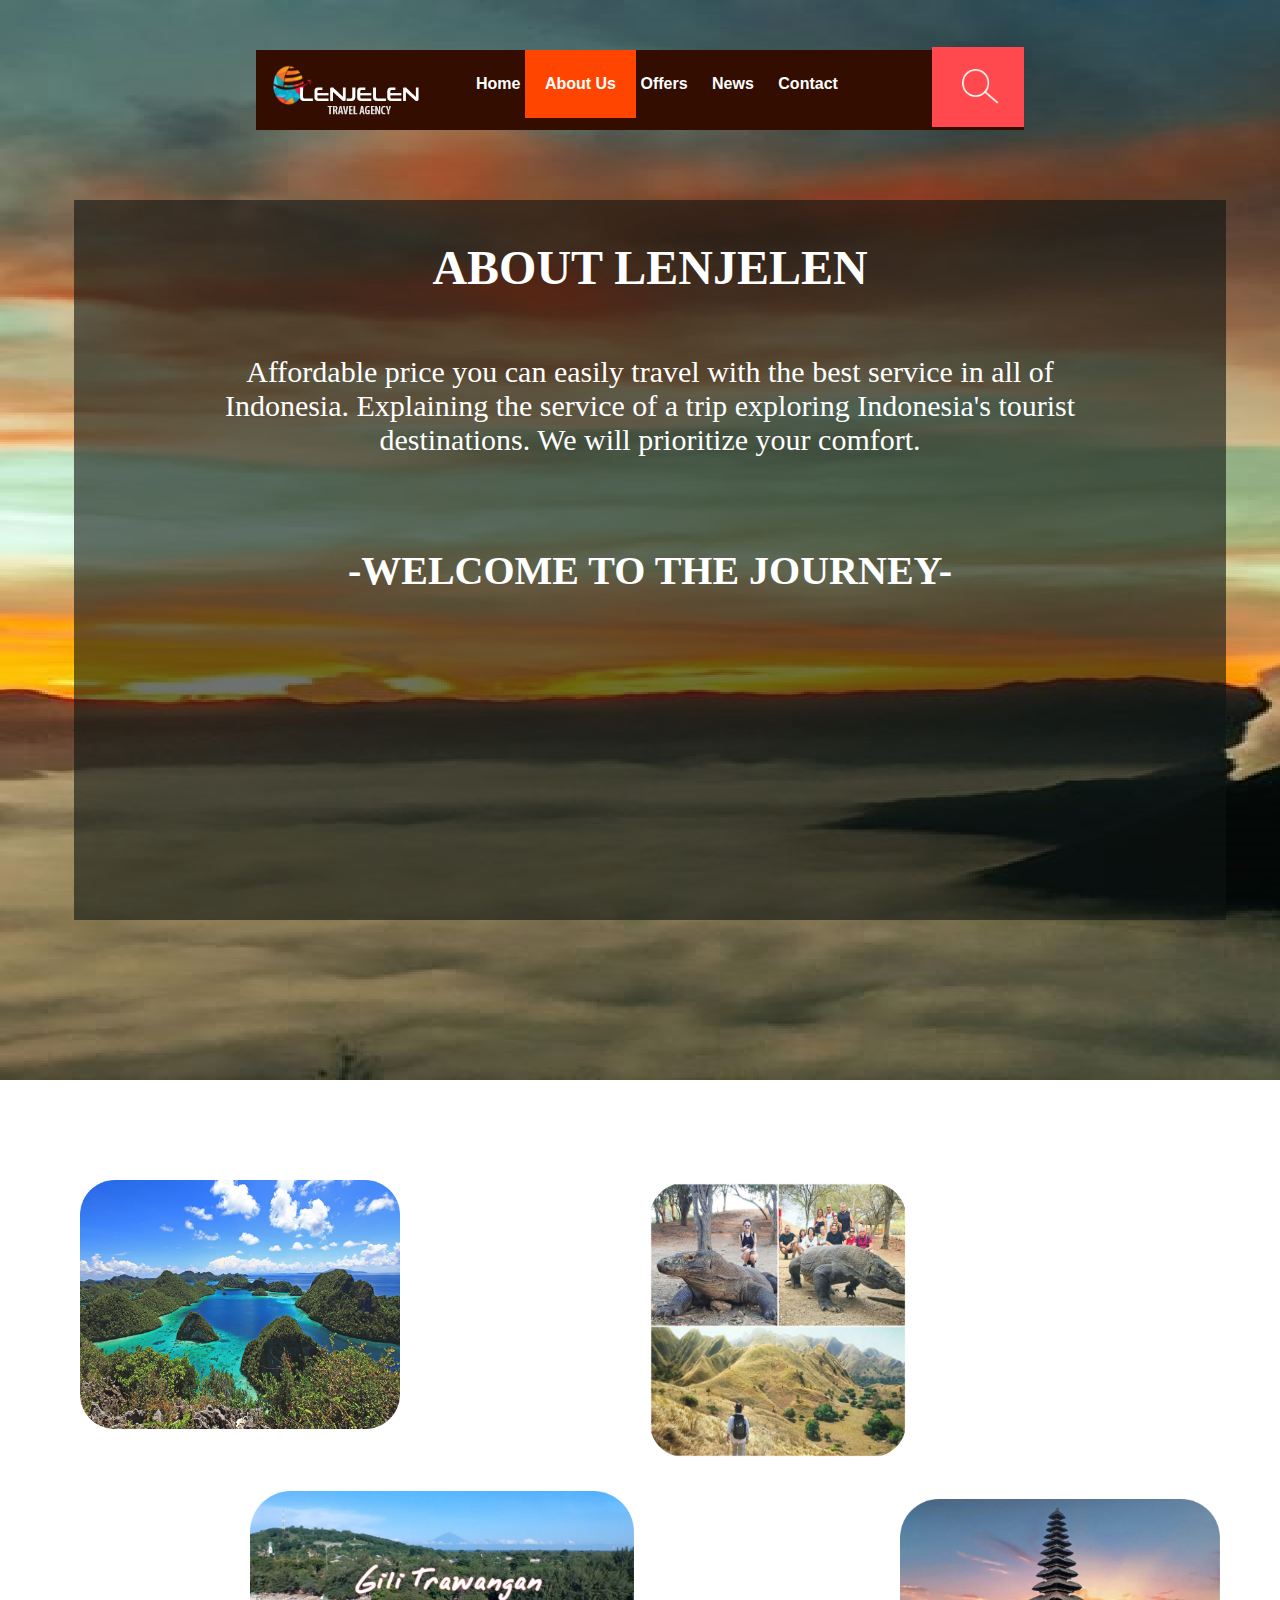
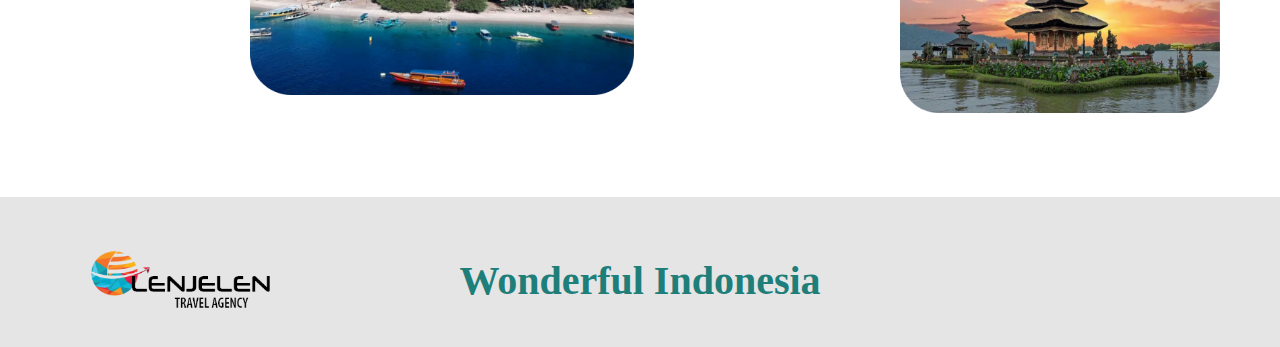
<file: about.html>
<!DOCTYPE html>
<html>
<head>
    <meta charset="utf-8">
    <meta name="viewport" content="witdh=device-width, iniial-scale=1">
    <title>Lenjelen.id/About Us</title>
    <link rel="shortcut icon" href="shorttitle.png" type="img/x-icon">
    <link rel="stylesheet" type="text/css" href="about.css">
</head>
<body>

<!-- ABOUT US -->
    <header>
    <div class="bg">
        <div class="container">
            <img src="logo.png"><a href="index.html"></a>
            <ul>
                <b>
                <li><a href="index.html" >Home</a></li>
                <li class="active" a><a href="about.html">About Us</a></li>
                <li><a href="offers.html">Offers</a></li>
                <li><a href="news.html">News</a></li>
                <li><a href="contact.html">Contact</a></li>
                </b>
            </ul>
            <div class="search">
                <img src="search.png">
            </div>
        </div>
        <div class="cont">
            <h1>ABOUT LENJELEN</h1>
            <p>
                Affordable price you can easily travel with the best service in all of Indonesia.
                Explaining the service of a trip exploring Indonesia's tourist destinations. 
                We will prioritize your comfort.
            </p>
            <h2>-WELCOME TO THE JOURNEY-</h2>
        </div>     
    </div>  
    </header>

<!-- SLIDE2-->

    <div class="pl1">
        <img src="Rectangle 6.png" width="25%">
    </div>
    <div class="pl2">
        <img src="Rectangle 7.png" width="20%">
    </div>
    <div class="pl3">
        <img src="Rectangle 8.png" width="30%">
    </div>
    <div class="pl4">
        <img src="Rectangle 9.png" width="25%">
    </div>
    <div class="cont2">
        <h1>Wonderful Indonesia</h1>
        <img src="logoblk.png" width="15%">
    </div>
</body>
</html>
</file>
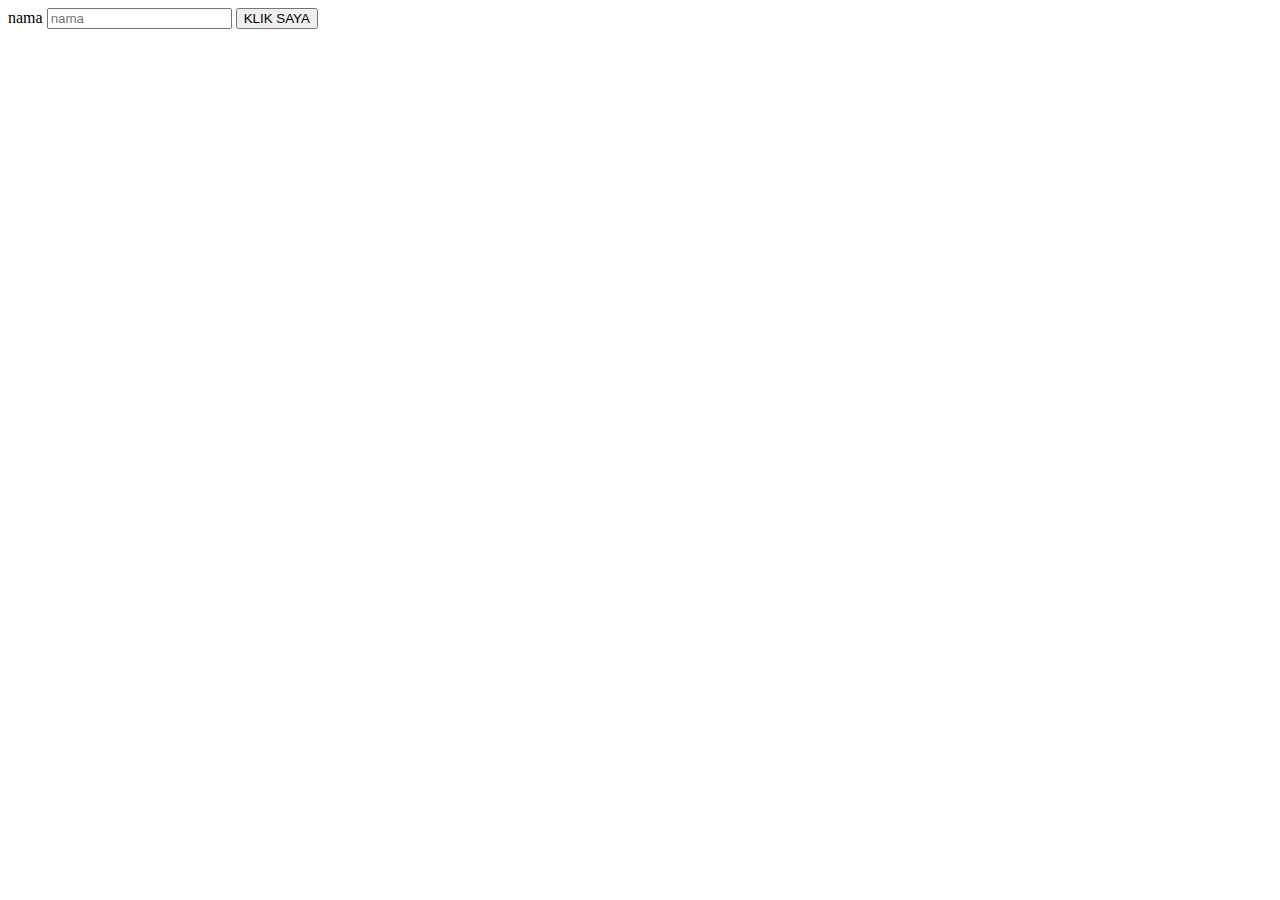
<file: bawah.html>
<!DOCTYPE html>
<html>

<head>
    <title>Dialog Promp</title>
</head>

<body>
    <label>nama</label>
    <input type="text" placeholder="nama" id="nama">
    <button onclick="nama()">KLIK SAYA</button>
    <script>
        function nama() {
            var nama = document.getElementById("nama")
            alert("selamat datang " + nama.value)
        }
    </script>
</body>

</html>
</file>
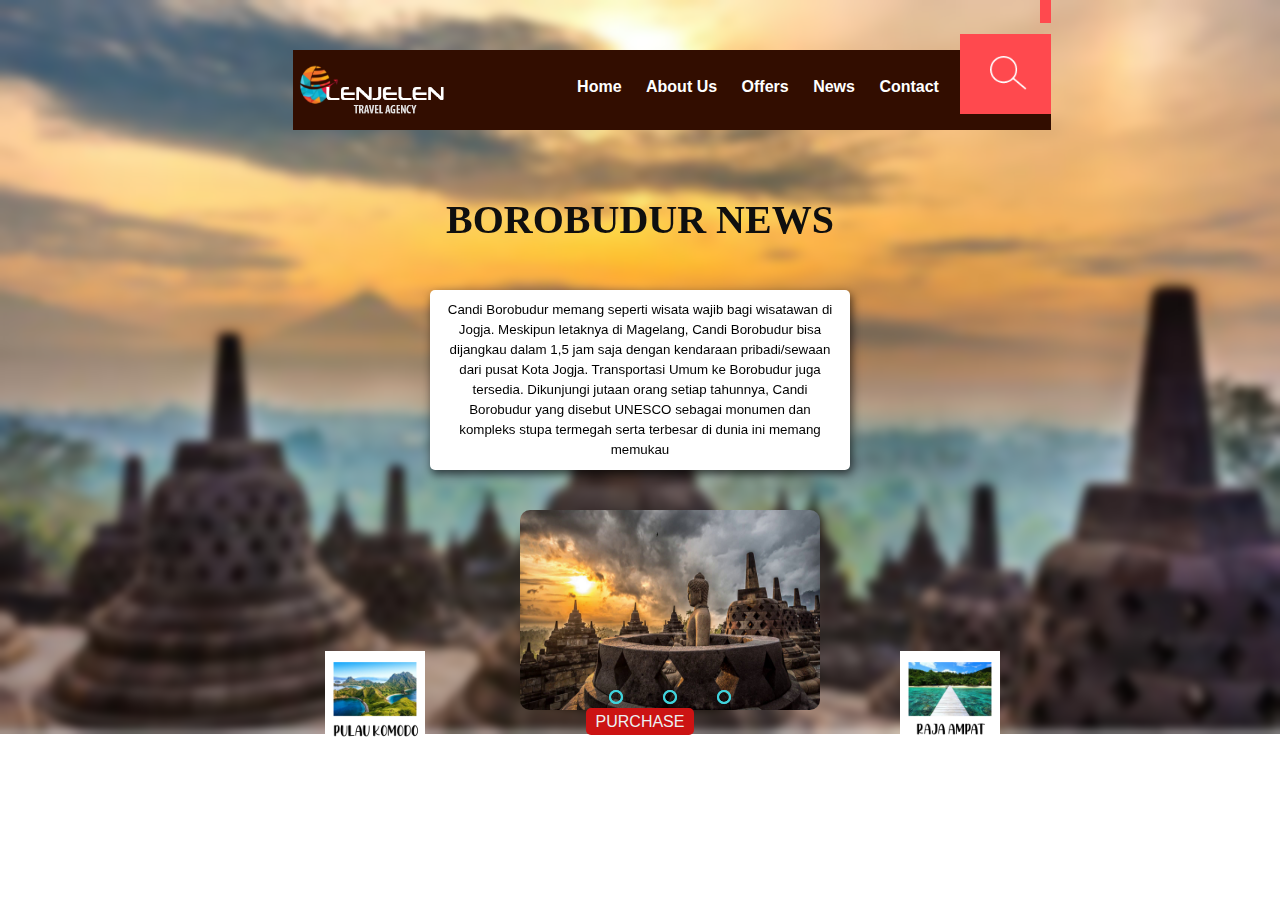
<file: borobudur.html>
<!DOCTYPE html>
<html lang="en">

<head>
    <meta charset="UTF-8">
    <meta name="viewport" content="width=device-width, initial-scale=1.0">

    <!-- CSS Stylesheets -->

    <link rel="stylesheet" href="css/style.css">

    <!-- Font Awesome -->
    <link rel="stylesheet" href="https://cdnjs.cloudflare.com/ajax/libs/font-awesome/5.14.0/css/all.min.css">

    <title>Borobudur News</title>
</head>
    <header>
        <div class="container">
            <img src="image/logo.png"><a href="index.html"></a>
            <ul>
                <b>
                <li><a href="index.html" >Home</a></li>
                <li><a href="about.html">About Us</a></li>
                <li><a href="offers.html">Offers</a></li>
                <li><a href="news.html">News</a></li>
                <li><a href="contact.html">Contact</a></li>
                </b>
            </ul>
            <div class="search">
                <img src="image/search.png"><a class="search" href="pencarian.html"></a>
            </div>
        </div>
    </header>

<body class="candi">
    <!-- Nav Bar -->

    <!-- Nav Bar -->

    <div class="bg-blurred"></div>

    <section>
        <div class="container-fluid">
            <h1>BOROBUDUR NEWS</h1>
            <div class="Isi">
                <div class="pengisian">
                    <p>Candi Borobudur memang seperti wisata wajib bagi wisatawan di Jogja. Meskipun letaknya di Magelang, Candi Borobudur bisa dijangkau dalam 1,5 jam saja dengan kendaraan pribadi/sewaan dari pusat Kota Jogja. Transportasi Umum ke Borobudur juga tersedia.
                        Dikunjungi jutaan orang setiap tahunnya, Candi Borobudur yang disebut UNESCO sebagai monumen dan kompleks stupa termegah serta terbesar di dunia ini memang memukau
                    </p>
                </div>
            </div>
        </div>
    </section>

    <!--image slider start-->
    <div class="slider">
        <div class="slides">
          <!--radio buttons start-->
          <input type="radio" name="radio-btn" id="radio1">
          <input type="radio" name="radio-btn" id="radio2">
          <input type="radio" name="radio-btn" id="radio3">
          <!--radio buttons end-->
          <!--slide images start-->
          <div class="slide first">
            <img src="image/borobudur2-indonesia.jpg" alt="borobudur2-indonesia">
          </div>
          <div class="slide">
            <img src="image/borobudur3-indonesia.jpg" alt="borobudur3-indonesia">
          </div>
          <div class="slide">
            <img src="image/borobudur4-indonesia.jpg" alt="borobudur4-indonesia">
          </div>
          <!--slide images end-->
          <!--automatic navigation start-->
          <div class="navigation-auto">
            <div class="auto-btn1"></div>
            <div class="auto-btn2"></div>
            <div class="auto-btn3"></div>
          </div>
          <!--automatic navigation end-->
        </div>
        <!--manual navigation start-->
        <div class="navigation-manual">
          <label for="radio1" class="manual-btn"></label>
          <label for="radio2" class="manual-btn"></label>
          <label for="radio3" class="manual-btn"></label>
        </div>
        <!--manual navigation end-->
      </div>
      <!--image slider end-->
      <script type="text/javascript" src="js/style.js"></script>
            <div class="button">
                <a class="button_waterpump" href="pembayaran.html">PURCHASE</a>
            </div>
            <div class="gabung">
                <div class="next">
                  <a href="RajaAmpat.html"><img src="image/rajaampat.png"></a>
                </div>
                <div class="prev">
                  <a href="PulauKomodoNews.html"><img src="image/Komodo.png"></a>
                </div>
            </div>
</body>

</html>
</file>
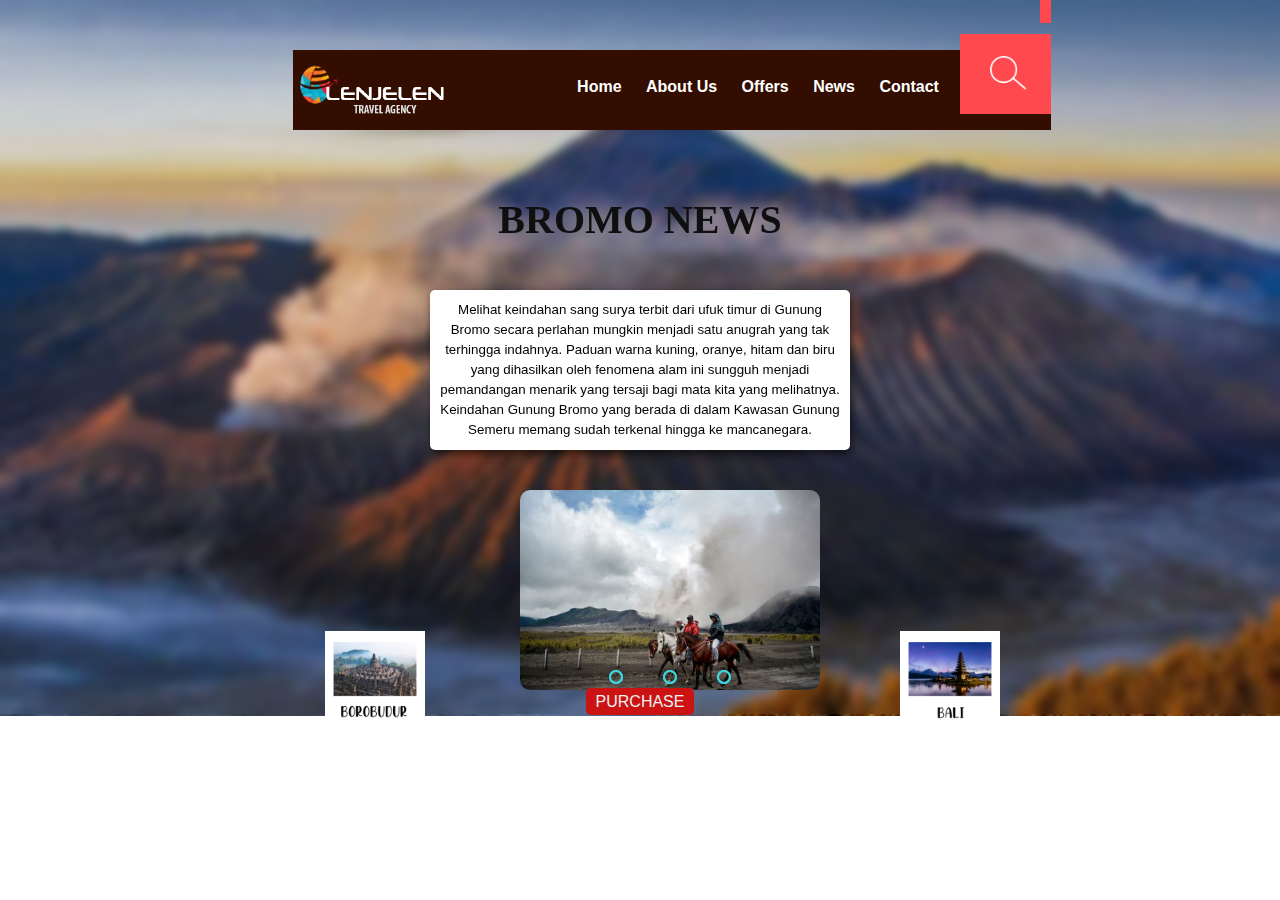
<file: bromoNews.html>
<!DOCTYPE html>
<html lang="en">

<head>
    <meta charset="UTF-8">
    <meta name="viewport" content="width=device-width, initial-scale=1.0">

    <!-- CSS Stylesheets -->

    <link rel="stylesheet" href="css/style.css">



    <!-- Font Awesome -->
    <link rel="stylesheet" href="https://cdnjs.cloudflare.com/ajax/libs/font-awesome/5.14.0/css/all.min.css">

    <title>Bromo News</title>
</head>
    <header>
        <div class="container">
            <img src="image/logo.png"><a href="index.html"></a>
            <ul>
                <b>
                <li><a href="index.html" >Home</a></li>
                <li><a href="about.html">About Us</a></li>
                <li><a href="offers.html">Offers</a></li>
                <li><a href="news.html">News</a></li>
                <li><a href="contact.html">Contact</a></li>
                </b>
            </ul>
            <div class="search">
                <img src="image/search.png"><a class="search" href="pencarian.html"></a>
            </div>
        </div>
    </header>

<body class="bromo">
    <!-- Nav Bar -->
    
    <!-- Nav Bar -->

    <div class="bg-blurred"></div>

    <section>
        <div class="container-fluid">
            <h1>BROMO NEWS</h1>
            <div class="Isi">
                <div class="pengisian">
                    <p>Melihat keindahan sang surya terbit dari ufuk timur di Gunung Bromo secara perlahan mungkin menjadi satu anugrah yang tak terhingga indahnya. Paduan warna kuning, oranye, hitam dan biru yang dihasilkan oleh fenomena alam ini sungguh menjadi pemandangan menarik yang tersaji bagi mata kita yang melihatnya.
                        Keindahan Gunung Bromo yang berada di dalam Kawasan Gunung Semeru memang sudah terkenal hingga ke mancanegara.
                    </p>
                </div>
            </div>
        </div>
    </section>

    <div class="slider">
        <div class="slides">
          <!--radio buttons start-->
          <input type="radio" name="radio-btn" id="radio1">
          <input type="radio" name="radio-btn" id="radio2">
          <input type="radio" name="radio-btn" id="radio3">
          <!--radio buttons end-->
          <!--slide images start-->
          <div class="slide first">
            <img src="image/bromo2-indonesia.jpg" alt="bromo2-indonesia">
          </div>
          <div class="slide">
            <img src="image/bromo3-indonesia.jpg" alt="bromo3-indonesia">
          </div>
          <div class="slide">
            <img src="image/bromo4-indonesia.jpg" alt="bromo4-indonesia">
          </div>
          <!--slide images end-->
          <!--automatic navigation start-->
          <div class="navigation-auto">
            <div class="auto-btn1"></div>
            <div class="auto-btn2"></div>
            <div class="auto-btn3"></div>
          </div>
          <!--automatic navigation end-->
        </div>
        <!--manual navigation start-->
        <div class="navigation-manual">
          <label for="radio1" class="manual-btn"></label>
          <label for="radio2" class="manual-btn"></label>
          <label for="radio3" class="manual-btn"></label>
        </div>
        <!--manual navigation end-->
      </div>
      <!--image slider end-->
      <script type="text/javascript" src="js/style.js"></script>

    </section>
    <div class="container-fluid">
        <div class="button">
            <a class="button_waterpump" href="pembayaran.html">PURCHASE</a>
        </div>
    </div>
    <div class="gabung">
        <div class="next">
          <a href="baliNews.html"><img src="image/Bali.png"></a>
        </div>
        <div class="prev">
          <a href="borobudur.html"><img src="image/Borobudur.png"></a>
        </div>
    </div>
</body>

</html>
</file>
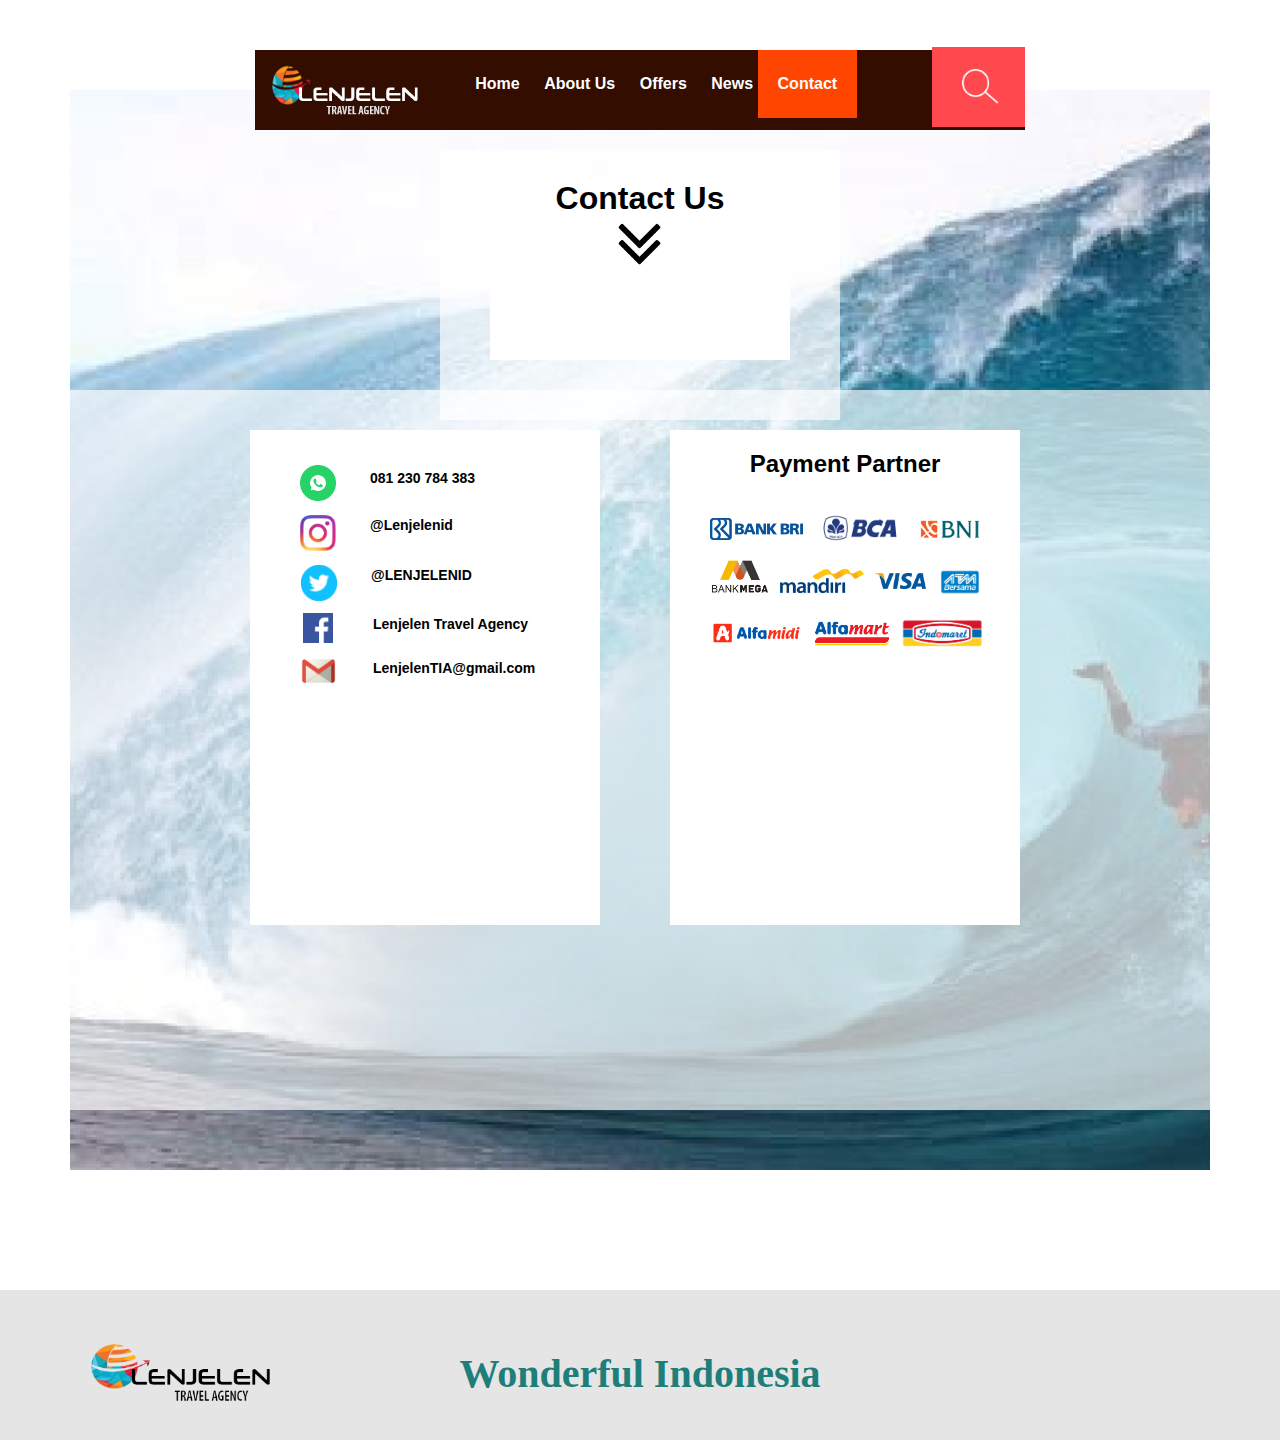
<file: contact.html>
<!DOCTYPE html>
<html>
<head>
    <meta charset="utf-8">
    <meta name="viewport" content="witdh=device-width, iniial-scale=1">
    <title>Lenjelen.id/Contact</title>
    <link rel="shortcut icon" href="shorttitle.png" type="img/x-icon">
    <link rel="stylesheet" type="text/css" href="contact.css">
</head>
<body>

<!-- Menu -->
    <header>
    <div class="bg">
        <div class="container">
            <img src="logo.png"><a href="index.html"></a>
            <ul>
                <b>
                <li><a href="index.html" >Home</a></li>
                <li><a href="about.html">About Us</a></li>
                <li><a href="offers.html">Offers</a></li>
                <li><a href="news.html">News</a></li>
                <li class="active"><a href="contact.html">Contact</a></li>
                </b>
            </ul>
            <div class="search">
                <img src="search.png">
            </div>
        </div>
        <div class="cont">
            <div class="contact">
                <h1>Contact Us</h1>
                <img src="panahbwh.png" width="25%">
            </div>

        </div>
        <div class="cont1">
            <div class="info">
                <div class="wa">
                    <h3>081 230 784 383</h3>
                    <img src="whatsapp-circle-message-messaging-messenger-round-icon--24.png" width="12%">
                </div>
                <div class="ig">
                    <h3>@Lenjelenid</h3>
                    <img src="Konfest-PNG-JPG-Image-Pic-Photo-Free-Download-Royalty-Unlimited-clip-art-sticker-logo-social-icon-media-instagram-red-yellow-purple-blue-4.png" width="12%">
                </div>
                <div class="tw">
                    <h3>@LENJELENID</h3>
                    <img src="Twitterbird.png" width="12%">
                </div>
                <div class="fb">
                    <h3>Lenjelen Travel Agency</h3>
                    <img src="124010.png" width="10%">
                </div>
                <div class="gmail">
                    <h3>LenjelenTIA@gmail.com</h3>
                    <img src="gmail-email-logo-png-16.png" width="13%">
                </div>
            </div>
            <div class="payment">
                <h2>Payment Partner</h2>
                <div class="bri">
                    <img src="bri.png" width="30%">
                </div>
                <div class="bca">
                    <img src="bca.jpg" width="40%">
                </div>
                <div class="bni">
                    <img src="bni.png" width="60%">
                </div>
                <div class="mega">
                    <img src="mega.png" width="25%">
                </div>
                <div class="mandiri">
                    <img src="mandiri.png" width="35%">
                </div>
                <div class="visa">
                    <img src="Visa_Inc._logo.svg.png" width="35%">
                </div>
                <div class="atm">
                    <img src="atm.png" width="50%">
                </div>
                <div class="midi">
                    <img src="Alfamidi.png" width="30%">
                </div>
                <div class="alfa">
                    <img src="alfamart.png" width="40%">
                </div>
                <div class="indo">
                    <img src="Indomaret.png" width="70%">
                </div>
            </div>
        </div>
    </div>
    <div class="cont2">
        <h1>Wonderful Indonesia</h1>
        <img src="logoblk.png" width="15%">
    </div>
    </header>
</body>
</html>
</file>
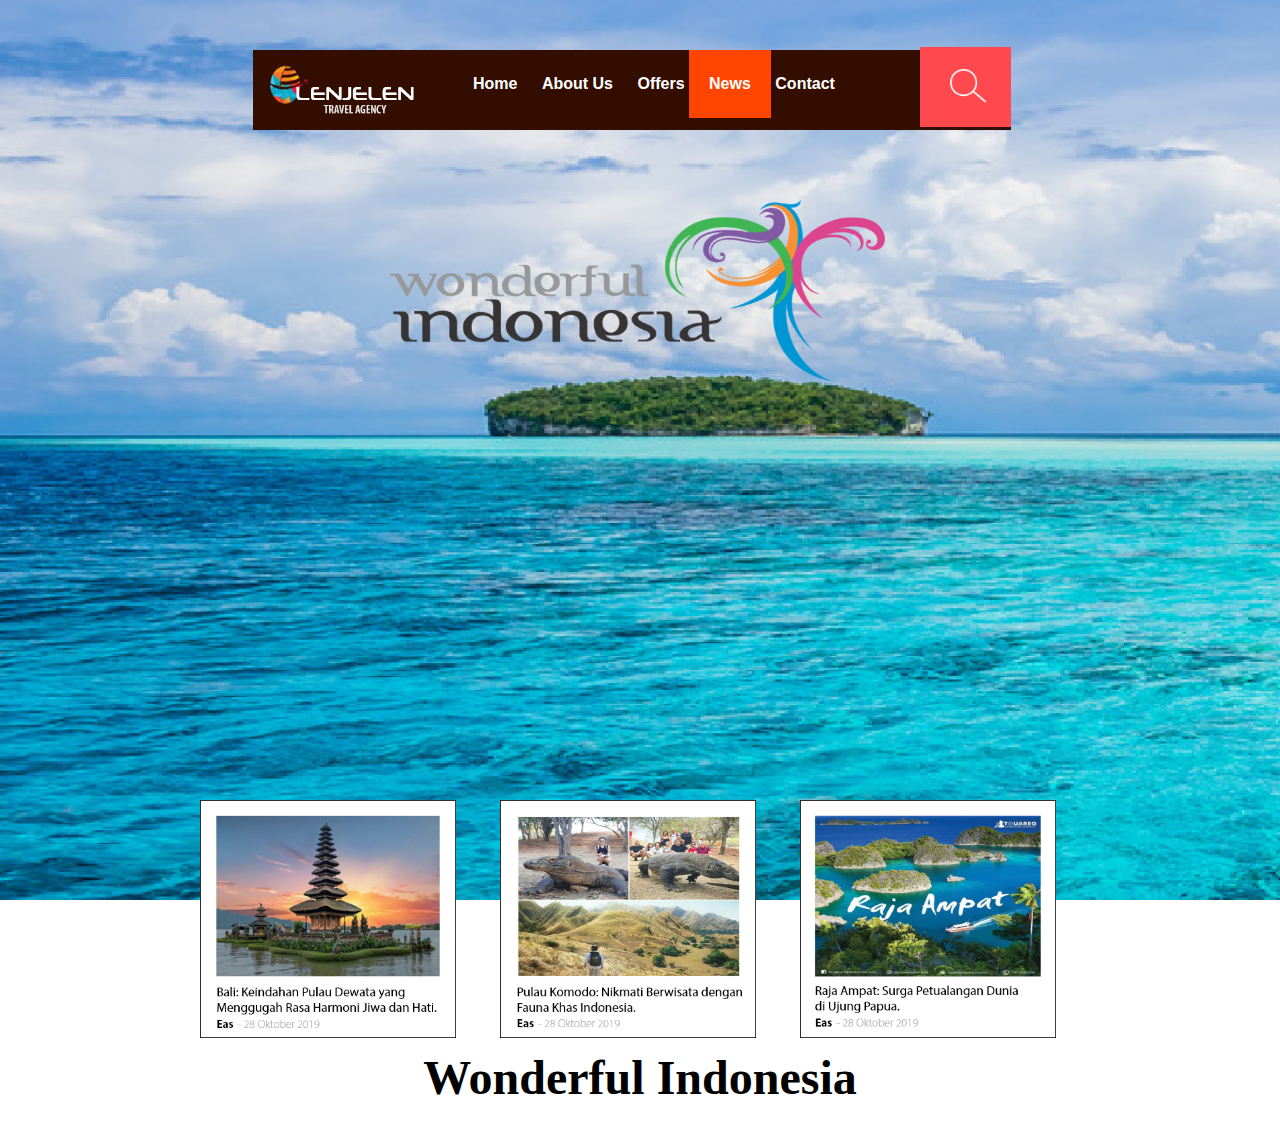
<file: news.html>
<!DOCTYPE html>
<html>
<head>
    <meta charset="utf-8">
    <meta name="viewport" content="witdh=device-width, iniial-scale=1">
    <title>Lenjelen.id/News</title>
    <link rel="shortcut icon" href="shorttitle.png" type="img/x-icon">
    <link rel="stylesheet" type="text/css" href="news.css">
</head>
<body>

<!-- NEWS -->
    <header>
        <div class="container">
            <img src="logo.png"><a href="index.html"></a>
            <ul>
                <b>
                <li><a href="index.html" >Home</a></li>
                <li><a href="about.html">About Us</a></li>
                <li><a href="offers.html">Offers</a></li>
                <li class="active"><a href="news.html">News</a></li>
                <li><a href="contact.html">Contact</a></li>
                </b>
            </ul>
            <div class="search">
                <img src="search.png">
            </div>
        </div>
    </header>

    <div class="bg">
        <div class="wonder">
            <img src="wonder.png" width="55%">
        </div>
    </div>
    <div class="bali">
        <a href="baliNews.html"><img src="BALI.png" width="20%"></a>
    </div>
    <div class="komodo">
        <a href="PulauKomodoNews.html"><img src="PKOM.png" width="20%"></a>
    </div>
    <div class="raja">
        <a href="RajaAmpat.html"><img src="RAJAAMPT.png" width="20%"></a>
    </div>
    <div class="footer">
        <h1>Wonderful Indonesia</h1>
    </div>
</body>
</html>
</file>
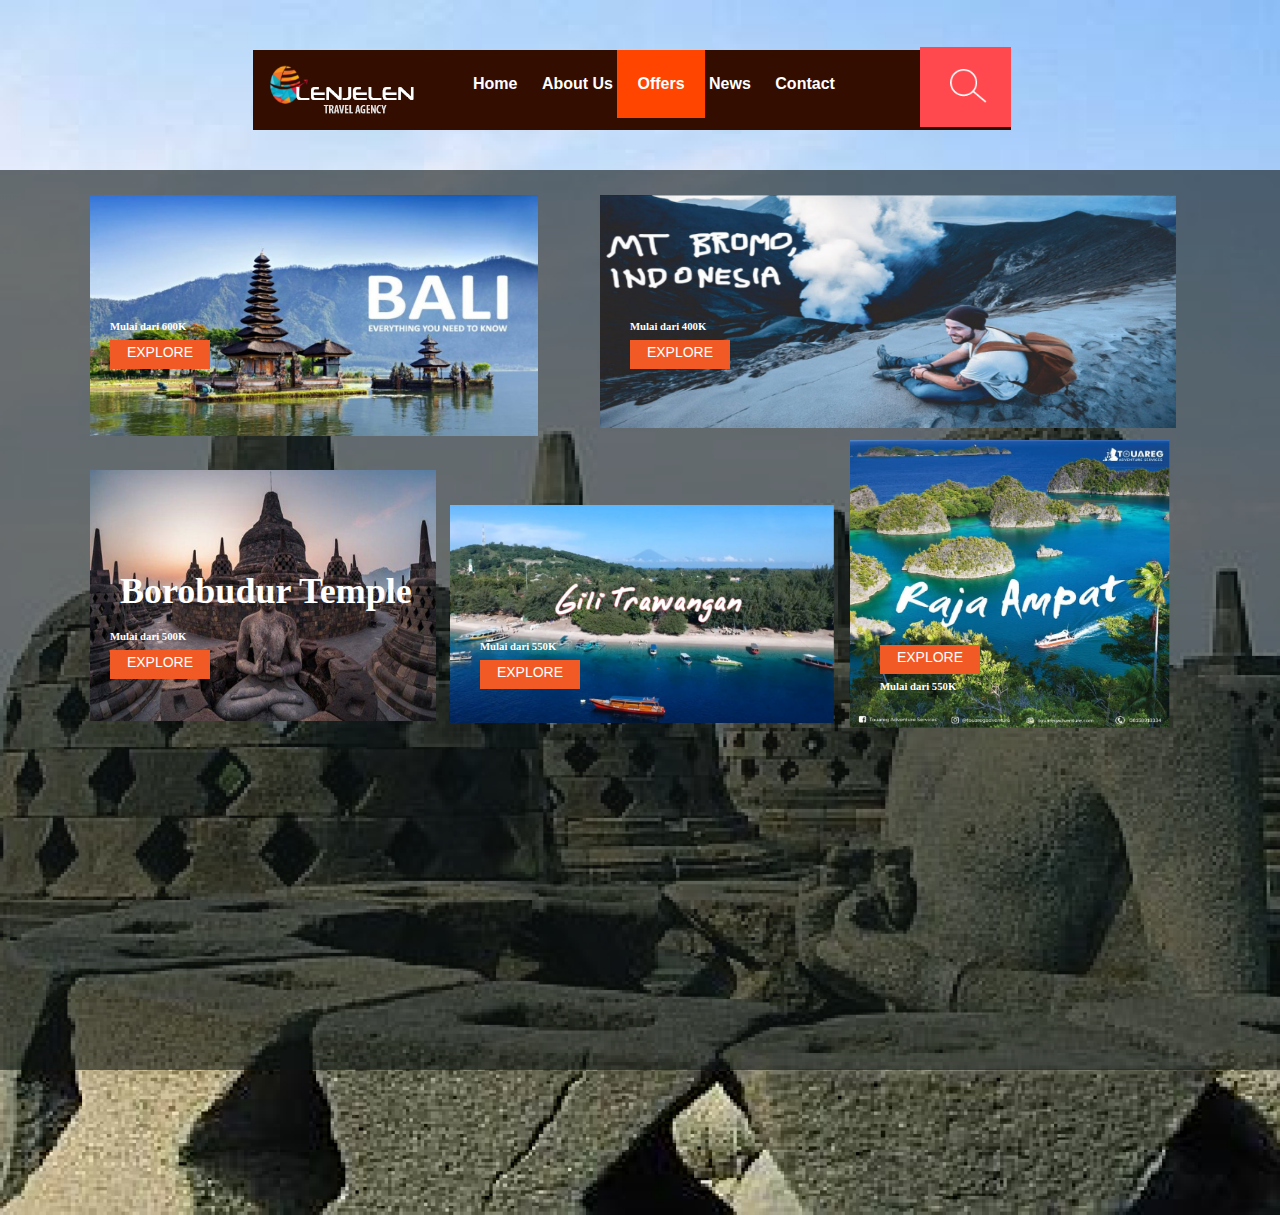
<file: offers.html>
<!DOCTYPE html>
<html>
<head>
    <meta charset="utf-8">
    <meta name="viewport" content="witdh=device-width, iniial-scale=1">
    <title>Lenjelen.id/Offers</title>
    <link rel="shortcut icon" href="shorttitle.png" type="img/x-icon">
    <link rel="stylesheet" type="text/css" href="offers.css">
</head>
<body>

<!-- OFFERS -->
    <header>
        <div class="container">
            <img src="logo.png"><a href="index.html"></a>
            <ul>
                <b>
                <li><a href="index.html" >Home</a></li>
                <li><a href="about.html">About Us</a></li>
                <li class="active"><a href="offers.html">Offers</a></li>
                <li><a href="news.html">News</a></li>
                <li><a href="contact.html">Contact</a></li>
                </b>
            </ul>
            <div class="search">
                <img src="search.png">
            </div>
        </div>
    </header>
    <div class="bg">
        <div class="cont">
            <div class="ofbal">
                <img src="ofbal.png" width="35%">
                <h6>Mulai dari 600K</h6>
                <a href="paketbali.html"><div class="exp">EXPLORE</div></a>
            </div>
            <div class="ofbrom">
                <img src="ofbrom.png" width="45%">
                <h6>Mulai dari 400K</h6>
                <a href="bromoNews.html"><div class="exp1">EXPLORE</div></a>
            </div>
            <div class="ofbor">
                <img src="ofbor.png" width="27%">
                <h3>Borobudur Temple</h3>
                <h6>Mulai dari 500K</h6>
                <a href="borobudur.html"><div class="exp2">EXPLORE</div></a>
            </div>
            <div class="ofgili">
                <img src="ofgili.png" width="30%">
                <h6>Mulai dari 550K</h6>
                <div class="exp3">EXPLORE</div>
            </div>
            <div class="ofraja">
                <img src="ofraja.png" width="25%">
                <h6>Mulai dari 550K</h6>
                <a href="RajaAmpat.html"><div class="exp4">EXPLORE</div></a>
            </div>
        </div>
    </div>
</body>
</html>
</file>
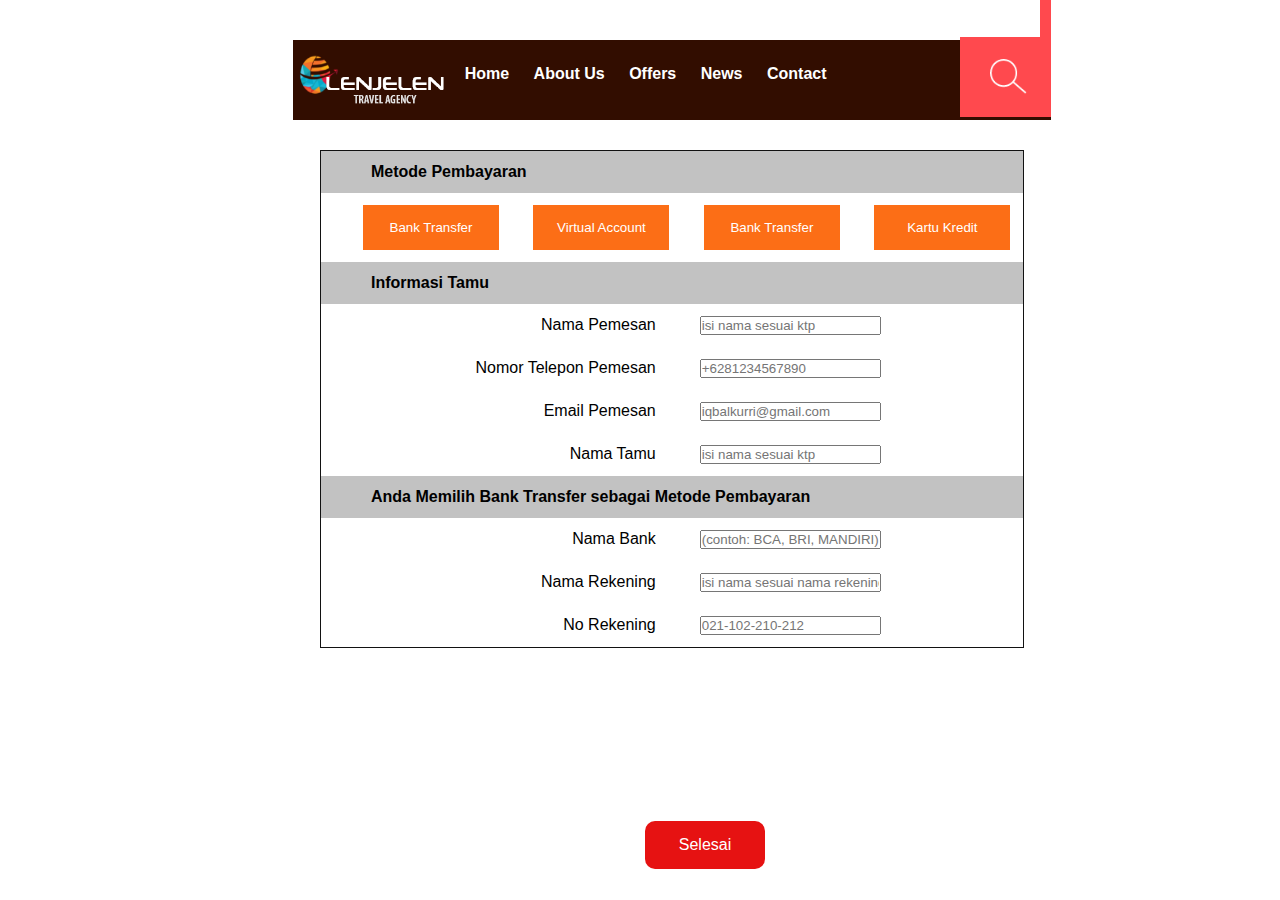
<file: pembayaran.html>
<!DOCTYPE html>
<html lang="en">
<head>
    <meta charset="UTF-8">
    <meta name="viewport" content="width=device-width, initial-scale=1.0">
    <title>pembayaran</title>
    <link rel="stylesheet" type="text/css" href="css/pembayaran.css">
</head>

<body>
  <header>
    <div class="flex-container">
      <div class="container">
          <img src="image/logo.png"><a href="index.html"></a>
          <ul>
              <b>
              <li><a href="index.html" >Home</a></li>
              <li><a href="about.html">About Us</a></li>
              <li><a href="offers.html">Offers</a></li>
              <li><a href="news.html">News</a></li>
              <li><a href="contact.html">Contact</a></li>
              </b>
          </ul>
          <div class="search">
              <img src="image/search.png"><a class="search" href="pencarian.html"></a>
          </div>
      </div>
  </header>
  <div>
    <table id="form">
        <tr>
          <th colspan="3">Metode Pembayaran</th>
        </tr>
        <tr>
          <td colspan="3" class="tabel_button">
              <button class="tabel_button button" type="button">Bank Transfer</button>
              <button class="tabel_button button" type="button">Virtual Account</button>
              <button class="tabel_button button" type="button">Bank Transfer</button>
              <button class="tabel_button button" type="button">Kartu Kredit</button>
          </td>
        </tr>
        <tr>
          <th colspan="3">Informasi Tamu</th>
        </tr>
        <tr>
          <td style="float: right; margin-right: 20px;">
            <label>Nama Pemesan</br></label>
          </td>
          <td colspan="2"><input type="text" placeholder="isi nama sesuai ktp"required></td>
        </tr>
        <tr>
          <td style="float: right; margin-right: 20px;">
            <label>Nomor Telepon Pemesan</br></label>
          </td>
          <td colspan="2"><input type="text" placeholder="+6281234567890" required></td>
        </tr>
        <tr>
          <td style="float: right; margin-right: 20px;">
            <label>Email Pemesan</br></label>
          </td>
          <td colspan="2"><input type="text" placeholder="iqbalkurri@gmail.com" required></td>
        </tr>
        <tr>
          <td style="float: right; margin-right: 20px;">
            <label>Nama Tamu</br></label>
          </td>
          <td colspan="2"><input type="text" placeholder = "isi nama sesuai ktp"required></td>
        </tr>
        <tr>
          <th colspan="3">Anda Memilih Bank Transfer sebagai Metode Pembayaran</th>
        </tr>
        <td style="float: right; margin-right: 20px;">
          <label>Nama Bank</br></label>
        </td>
        <td colspan="2"><input type="text" placeholder = "(contoh: BCA, BRI, MANDIRI)"required></td>
      </tr>
      <td style="float: right; margin-right: 20px;">
        <label>Nama Rekening</br></label>
      </td>
      <td colspan="2"><input type="text" placeholder = "isi nama sesuai nama rekening anda"required></td>
    </tr>
    <td style="float: right; margin-right: 20px;">
      <label>No Rekening</br></label>
    </td>
    <td colspan="2"><input type="text" placeholder = "021-102-210-212"required></td>
  </tr>
      </table>
  </div>   
      <div class="popup center">
        <div class="icon">
          <img class="fa-check" src="image/coba.png">
        </div>
        <div class="title">
          Success!!
        </div>
        <div class="description">
          Pembayaran Telah Berhasil!!!
        </div>
        <div class="dismiss-btn">
          <button id="dismiss-popup-btn">
            Oke
          </button>
        </div>
      </div>
      <div class="center">
        <button id="open-popup-btn">
          Selesai
        </button>
      </div>
    </div>
    <script src="js/pembayaran.js"></script>
</body>
</html>
</file>
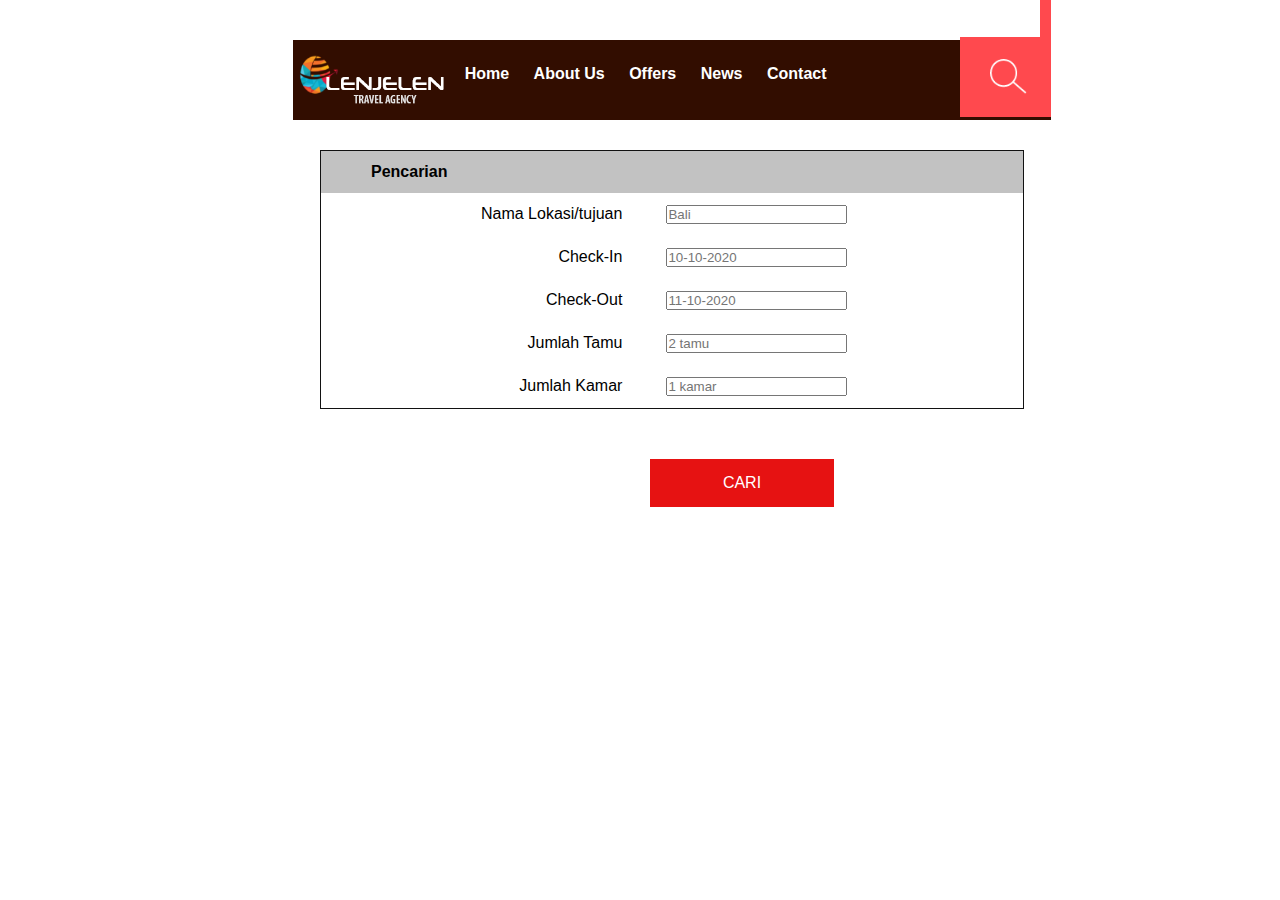
<file: pencarian.html>
<!DOCTYPE html>
<html lang="en">
<head>
    <meta charset="UTF-8">
    <meta name="viewport" content="width=device-width, initial-scale=1.0">
    <title>pencarian</title>
    <link rel="stylesheet" type="text/css" href="css/pencarian.css">
</head>

<body>
  <header>
    <div class="flex-container">
      <div class="container">
          <img src="image/logo.png"><a href="index.html"></a>
          <ul>
              <b>
              <li><a href="index.html" >Home</a></li>
              <li><a href="about.html">About Us</a></li>
              <li><a href="offers.html">Offers</a></li>
              <li><a href="news.html">News</a></li>
              <li><a href="contact.html">Contact</a></li>
              </b>
          </ul>
          <div class="search">
              <img src="image/search.png"><a class="search" href="pencarian.html"></a>
          </div>
      </div>
  </header>
  </div>
    <table id="form">
        <tr>
          <th colspan="3">Pencarian</th>
        </tr>
        <tr>
          <td style="float: right; margin-right: 20px;">
            <label>Nama Lokasi/tujuan</br></label>
          </td>
          <td colspan="2"><input type="text" placeholder="Bali" required></td>
        </tr>
        <tr>
          <td style="float: right; margin-right: 20px;">
            <label>Check-In</br></label>
          </td>
          <td colspan="2"><input type="text" placeholder= "10-10-2020"required></td>
        </tr>
        <tr>
          <td style="float: right; margin-right: 20px;">
            <label>Check-Out</br></label>
          </td>
          <td colspan="2"><input type="text" placeholder="11-10-2020"required></td>
        </tr>
        <tr>
          <td style="float: right; margin-right: 20px;">
            <label>Jumlah Tamu</br></label>
          </td>
          <td colspan="2"><input type="text" placeholder="2 tamu" required></td>
        </tr>
        <tr>
          <td style="float: right; margin-right: 20px;">
            <label>Jumlah Kamar</br></label>
          </td>
          <td colspan="2"><input type="text" placeholder="1 kamar" required></td>
        </tr>
      </table>
          <a class="button" href="paketbali.html">CARI</a>
</body>
</html>
</file>
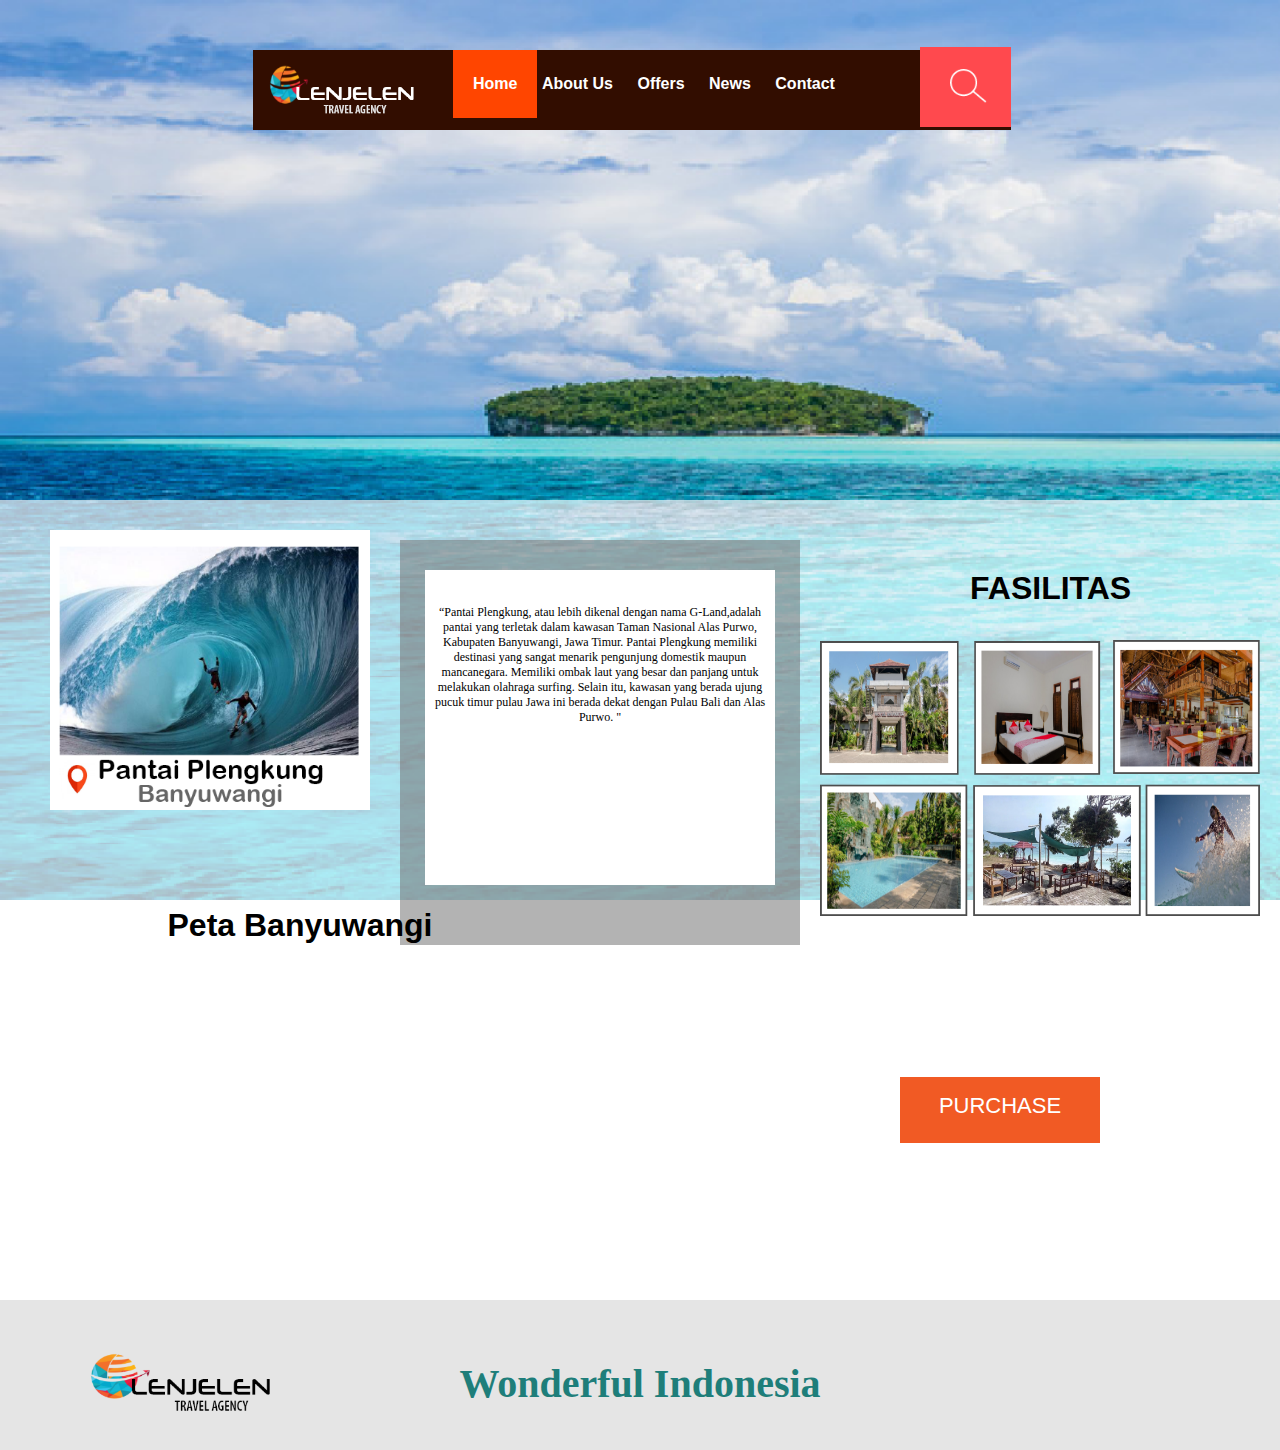
<file: plengkung.html>
<!DOCTYPE html>
<html>
<head>
    <meta charset="utf-8">
    <meta name="viewport" content="witdh=device-width, iniial-scale=1">
    <title>Lenjelen.id/Home/Pantai Plengkung</title>
    <link rel="shortcut icon" href="shorttitle.png" type="img/x-icon">
    <link rel="stylesheet" type="text/css" href="plengkung.css">
</head>
<body>

<!-- Menu -->
    <header>
        <div class="container">
            <img src="logo.png"><a href="index.html"></a>
            <ul>
                <b>
                <li class="active"><a href="index.html" >Home</a></li>
                <li><a href="about.html">About Us</a></li>
                <li><a href="offers.html">Offers</a></li>
                <li><a href="news.html">News</a></li>
                <li><a href="contact.html">Contact</a></li>
                </b>
            </ul>
            <div class="search">
                <img src="search.png">
            </div>
        </div>
    </header>
<!--BG-->
    <div class="bg"></div>
    <div class="cont">
        <img src="Group 4231.png" width="25%">
    </div>
    <div class="cont1">
        <div class="story">
            <p>
                “Pantai Plengkung, atau lebih dikenal dengan nama G-Land,adalah pantai yang terletak dalam kawasan
                Taman Nasional Alas Purwo, Kabupaten Banyuwangi, Jawa Timur. Pantai Plengkung memiliki destinasi yang sangat menarik
                pengunjung domestik maupun mancanegara. Memiliki ombak laut
                yang besar dan panjang untuk melakukan olahraga surfing.
                Selain itu, kawasan yang berada ujung pucuk timur pulau Jawa ini
                berada dekat dengan Pulau Bali dan Alas Purwo. "
            </p>
        </div>
        <div class="fasilitas">
            <img src="kamar.png" width="110%">
            <h1>FASILITAS</h1>
            <div class="purchase">PURCHASE</div>
        </div>

        <div class="maps">
            <h1>Peta Banyuwangi</h1>
            <iframe class="gomaps" src="https://www.google.com/maps/embed?pb=!1m18!1m12!1m3!1d505235.636456171!2d114.03450007504944!3d-8.386567745104424!2m3!1f0!2f0!3f0!3m2!1i1024!2i768!4f13.1!3m3!1m2!1s0x2dd154169714acef%3A0x3027a76e352bce0!2sKabupaten%20Banyuwangi%2C%20Jawa%20Timur!5e0!3m2!1sid!2sid!4v1605272021375!5m2!1sid!2sid" width="400" height="300" frameborder="0" style="border:0;" allowfullscreen="" aria-hidden="false" tabindex="0"></iframe>
        </div>
    </div>
    <div class="cont2">
        <h1>Wonderful Indonesia</h1>
        <img src="logoblk.png" width="15%">
    </div>
</body>
</html>
</file>
<file: about.css>
*{
    padding: 0;
    margin: 0;
    font-family: 'Segoe UI', Tahoma, Geneva, Verdana, sans-serif;
}

.container{
    position: absolute;
    width: 60%;
    height: 80px;
    margin-top: 50px;
    justify-content: center;
    align-items: baseline;
    background-color: #320D00;
    z-index: 1;
}

.container:after {
    content: '';
    display: block;
    clear: both;
}

.container img {
    float: left;
    padding: 10px 0;
    width: 20%;
    margin-left: 10px;
}
.search {
    width: 12%;
    height: 80px;
    background-color:#FF494E;
    margin-top: -71.5px;
    float: right;
}

.search img {
    width: 40%;
    margin-top: 12px;
    margin-left: 30px;
}
header ul {
    margin-left: 200px;
}

header ul li {
    display: inline-block;
    font-family: Myriad Pro;
    font-weight: Semibold Condensed;
    color: white;  
}
header ul li a {
    padding: 25px 20px;
    display: inline-block;
    color: white;
    text-decoration: none;
    margin-right: -20px;
}
header ul li a:hover {
    background-color: orangered;
}
header ul li.active a{
    background-color: orangered;
}
.bg {
    height: 120vh;
    background-image: url('about.png');
    background-size: cover;
    position: relative;
    display: flex;
    justify-content: center ;
}

.cont {
    height: 80vh;
    width: 90%;
    background-color: rgba(14, 20, 19, 0.6);
    position: absolute;
    margin-left: 20px;
    margin-top: 200px;
}

.cont h1{
    margin-top: 40px;
    color: white;
    text-align: center;
    font-size: 48px;
    font-family: Arial Rounded MT;
}
.cont p{
    color: #ffffff;
    text-align: center;
    font-size: 30px;
    font-family: Cambria Math;
    margin: 60px 120px;
}
.cont h2{
    margin-top: 90px;
    color: white;
    text-align: center;
    font-size: 40px;
    font-family: SourceSansRoman;
    font-weight: Regular;
}

.pl1 img{
    margin-top: 100px;
    margin-left: 80px;
}
.pl2 img{
    margin-top: -250px;
    margin-left: 650px;
}
.pl3 img{
    margin-top: 30px;
    margin-left: 250px;
}
.pl4 img{
    margin-top: -250px;
    margin-left: 900px;
}
.cont2{
    position: absolute;
    margin-top: 80px;
    height: 150px;
    width: 100%;
    background-color: rgba(63, 63, 63, 0.137);
}
.cont2 h1 {
    font-family: Kabos Gyula;
    font-size: 40px;
    color: #1E7E7A;
    margin-top: 60px;
    text-align: center;
}

.cont2 img {
    position: absolute;
    margin-top: -60px;
    margin-left: 80px;
}
</file>
<file: css/style.css>
body {
    text-align: center;
    line-height: 1.5;
   

    /* The image used */
    background-image: url("..\\image\\tirtagangga-water-palace.jpg");

    /* Add the blur effect */
    backdrop-filter: blur(5px);
    -webkit-backdrop-filter: blur(5px);

    /* Full height */
    height: 100%; 

    /* Center and scale the image nicely */
    background-position: center;
    background-repeat: no-repeat;
    background-size: cover;
}
*{
    padding: 0;
    margin: 0;
    font-family: 'Segoe UI', Tahoma, Geneva, Verdana, sans-serif;
}
/*navbar*/
.container{
    position: absolute;
    width: 59.25%;
    height: 80px;
    margin-top: 50px;
    margin-left: 293px;
    justify-content: center;
    background-color: #320D00;
}
.container:after {
    content: '';
    display: block;
    clear: both;
}

.container img {
    float: left;
    padding: 10px 0;
    width: 20%;
}    
.search {
    width: 12%;
    height: 80px;
    background-color:#FF494E;
    margin-top: -90.5px;
    float: right;
}
.search img {
    width: 40%;
    margin-top: 12px;
    margin-left: 30px;
}
header ul {
    margin-left: 100px;
}

header ul li {
    display: inline-block;
    font-family: Myriad Pro;
    font-weight: Semibold Condensed;
    color: white;  
}
header ul li a {
    padding: 25px 20px;
    display: inline-block;
    color: white;
    text-decoration: none;
    margin-right: -20px;
}
.bg {
    height: 135vh;
    background-image: url('offers.png');
    background-size: cover;
    background-position: center;
}

/*judul*/
h1 {
    top:100px;
    color: #0f0f0f;
    font-family: 'hashed browns';
	font-size: 30pt;
	font-variant: inherit;
    text-align: center;
    padding-top: 190px;
    padding-left: 18%;
    padding-right: 18%;
}
/*kotak*/
.Isi {
    top: 0px;
    margin: 40px auto;
    background-color: rgba(255, 255, 255, 1) ;
    border-radius: 5px;
    box-shadow: 2px 4px 10px rgba(0,0,0,0.65) ;
    padding: 10px 10px;
    width: 400px ;
    
}
.pengisian{
    box-sizing: border-box;
    font-size: 10pt;
    text-align: center;
}

.body-style {
    background-image: url('\\image\\tirtagangga-water-palace.jpg');
    background-size: cover;
}
/*image*/



.button_waterpump{
    text-decoration: none;
    color: #ecf0f1;
    background-color: #cc1313;
    border-radius: 5px;
    padding: 5px 10px;
  }


/*pulau komodo*/
.komodo {
    text-align: center;
    line-height: 1.5;

    /* The image used */
    background-image: url("..\\image\\pulau-komodo-indonesia.jpg");

    /* Add the blur effect */
    backdrop-filter: blur(5px);
    -webkit-backdrop-filter: blur(5px);

    /* Full height */
    height: 100%; 

    /* Center and scale the image nicely */
    background-position: center;
    background-repeat: no-repeat;
    background-size: cover;
}


/*raja ampat*/
.raja {
    text-align: center;
    line-height: 1.5;

    /* The image used */
    background-image: url("..\\image\\raja-ampat-indonesia.jpg");

    /* Add the blur effect */
    backdrop-filter: blur(5px);
    -webkit-backdrop-filter: blur(5px);

    /* Full height */
    height: 100%; 

    /* Center and scale the image nicely */
    background-position: center;
    background-repeat: no-repeat;
    background-size: cover;
}


/*borobudur*/
.candi {
    text-align: center;
    line-height: 1.5;

    /* The image used */
    background-image: url("..\\image\\borobudur-indonesia.jpg");

    /* Add the blur effect */
    backdrop-filter: blur(5px);
    -webkit-backdrop-filter: blur(5px);

    /* Full height */
    height: 100%; 

    /* Center and scale the image nicely */
    background-position: center;
    background-repeat: no-repeat;
    background-size: cover;
}

/*bromo*/
.bromo {
    text-align: center;
    line-height: 1.5;

    /* The image used */
    background-image: url("..\\image\\bromo-indonesia.jpg");

    /* Add the blur effect */
    backdrop-filter: blur(5px);
    -webkit-backdrop-filter: blur(5px);

    /* Full height */
    height: 100%; 

    /* Center and scale the image nicely */
    background-position: center;
    background-repeat: no-repeat;
    background-size: cover;
}

/*pencarian*/
.imageExample6 {
    width: 240px;
    height: 225px;
    border-radius: 10px;
}

.indicator {
    padding-top: .5%;
    padding-bottom: 3%;
}

#preview {
    padding-bottom: 3%;
}
.slider{
    width: 300px;
    height: 200px;
    margin-left: 520px;
    margin-top: 20px;
    border-radius: 10px;
    overflow: hidden;
  }
  
  .slides{
    width: 500%;
    height: 500px;
    display: flex;
  }
  
  .slides input{
    display: none;
  }
  
  .slide{
    width: 20%;
    transition: 2s;
  }
  
  .slide img{
    width: 300px;
    height: 200px;
  }
  
  /*css for manual slide navigation*/
  
  .navigation-manual{
    position: absolute;
    width: 800px;
    margin-top: -320px;
    margin-left: -250px;
    display: flex;
    justify-content: center;
  }
  
  .manual-btn{
    border: 2px solid #40D3DC;
    padding: 5px;
    border-radius: 10px;
    cursor: pointer;
    transition: 1s;
  }
  
  .manual-btn:not(:last-child){
    margin-right: 40px;
  }
  
  .manual-btn:hover{
    background: #40D3DC;
  }
  
  #radio1:checked ~ .first{
    margin-left: 0;
  }
  
  #radio2:checked ~ .first{
    margin-left: -20%;
  }
  
  #radio3:checked ~ .first{
    margin-left: -40%;
  }

  #radio4:checked ~ .first{
    margin-left: -60%;
  }
  
  
  /*css for automatic navigation*/
  
  .navigation-auto{
    position: absolute;
    display: flex;
    width: 800px;
    justify-content: center;
    margin-top: 180px;
    margin-left: -250px;
  }
  
  .navigation-auto div{
    border: 2px solid #40D3DC;
    padding: 5px;
    border-radius: 10px;
    transition: 1s;
  }
  
  .navigation-auto div:not(:last-child){
    margin-right: 40px;
  }
  
  #radio1:checked ~ .navigation-auto .auto-btn1{
    background: #40D3DC;
  }
  
  #radio2:checked ~ .navigation-auto .auto-btn2{
    background: #40D3DC;
  }
  
  #radio3:checked ~ .navigation-auto .auto-btn3{
    background: #40D3DC;
  }

  #radio4:checked ~ .navigation-auto .auto-btn4{
    background: #40D3DC;
  }
  .gabung{
    position: absolute;
    display: flex;
    justify-content: center;
    margin-left: 100px;
  }
  .next img{
    margin-top: -100px;
    margin-left: 800px;
    width: 100px;
    height: 100px;
  }
  
  .prev img{
    margin-top: -100px;
    margin-left: -1250px;
    width: 100ox;
    height: 100px;
  }
</file>
<file: contact.css>
*{
    padding: 0;
    margin: 0;
    font-family: 'Segoe UI', Tahoma, Geneva, Verdana, sans-serif;
}

.container{
    position: absolute;
    width: 67.5%;
    height: 80px;
    margin-top: -40px;
    justify-content: center;
    align-items: baseline;
    background-color: #320D00;
    z-index: 1;
}

.container:after {
    content: '';
    display: block;
    clear: both;
}

.container img {
    float: left;
    padding: 10px 0;
    width: 20%;
    margin-left: 10px;
}
.search {
    width: 12%;
    height: 80px;
    background-color:#FF494E;
    margin-top: -71.5px;
    float: right;
}

.search img {
    width: 40%;
    margin-top: 12px;
    margin-left: 30px;
}
header ul {
    margin-left: 200px;
}

header ul li {
    display: inline-block;
    font-family: Myriad Pro;
    font-weight: Semibold Condensed;
    color: white;  
}
header ul li a {
    padding: 25px 20px;
    display: inline-block;
    color: white;
    text-decoration: none;
    margin-right: -20px;
}
header ul li a:hover {
    background-color: orangered;
}
header ul li.active a{
    background-color: orangered;
}
.bg {
    height: 120vh;
    background-image: url('contact.png');
    background-size: cover;
    margin-top: 90px;
    margin-left: 70px;
    margin-right: 70px;
    margin-bottom: 70px;
    position: relative;
    display: flex;
    justify-content: center ;
}
.cont{
    background-color: rgba(255, 255, 255, 0.671);
    height: 30vh;
    width: 400px;
    z-index: 1;
    margin-top: 60px;
}
.contact{
    position: absolute;
    z-index: 1;
    background-color: rgb(255, 255, 255);
    margin-top: 30px;
    margin-left: 50px;
    color: black;
    text-align: center;
    height: 20vh;
    width: 300px;
}
.contact img{
    margin-top: -10px;
}
.cont1{
    position: absolute;
    z-index: 1;
    background-color: rgba(255, 255, 255, 0.671) ;
    margin-top: 300px;
    height: 80vh;
    width: 100%;
}
.info{
    position: absolute;
    z-index: 1;
    background-color: white;
    margin-top: 40px;
    margin-left: 180px;
    height: 55vh;
    width: 350px;
}
.wa{
    margin-left: 50px;
    margin-top: 35px;
}
.wa h3{
    position: absolute;
    margin-left: 70px;
    margin-top: 5px;
    font-size: 14px;
}
.ig{
    position: absolute;
    margin-left: 50px;
    margin-top: 10px;
}
.ig h3{
    position: absolute;
    margin-left: 70px;
    margin-top: 2px;
    font-size: 14px;
}
.tw{
    position: absolute;
    margin-left: 51px;
    margin-top: 60px;
}
.tw h3{
    position: absolute;
    margin-left: 70px;
    margin-top: 2px;
    font-size: 14px;
}
.fb{
    position: absolute;
    margin-left: 53px;
    margin-top: 108px;
}
.fb h3{
    position: absolute;
    margin-left: 70px;
    margin-top: 3px;
    font-size: 14px;
}
.gmail{
    position: absolute;
    margin-left: 49px;
    margin-top: 152px;
}
.gmail h3{
    position: absolute;
    margin-left: 74px;
    margin-top: 3px;
    font-size: 14px;
}
.payment{
    position: absolute;
    z-index: 1;
    background-color: white;
    margin-top: 40px;
    margin-left: 600px;
    height: 55vh;
    width: 350px;
}
.payment h2 {
    text-align: center;
    margin-top: 20px;
}
.bri {
    position: absolute;
    margin-top: 40px;
    margin-left: 40px;
}
.bca {
    position: absolute;
    margin-top: 20px;
    margin-left: 150px;
}
.bni {
    position: absolute;
    margin-top: 41px;
    margin-left: 250px;
}
.mega {
    position: absolute;
    margin-top: 70px;
    margin-left: 30px;
}
.mandiri {
    position: absolute;
    margin-top: 75px;
    margin-left: 110px;
}
.visa {
    position: absolute;
    margin-top: 95px;
    margin-left: 205px;
}
.atm {
    position: absolute;
    margin-top: 90px;
    margin-left: 270px;
}
.midi {
    position: absolute;
    margin-top: 120px;
    margin-left: 40px;
}
.alfa {
    position: absolute;
    margin-top: 140px;
    margin-left: 140px;
}
.indo {
    position: absolute;
    margin-top: 140px;
    margin-left: 230px;
}

.cont2{
    position: absolute;
    margin-top: 50px;
    height: 150px;
    width: 100%;
    background-color: rgba(63, 63, 63, 0.137);
}
.cont2 h1 {
    font-family: Kabos Gyula;
    font-size: 40px;
    color: #1E7E7A;
    margin-top: 60px;
    text-align: center;
}

.cont2 img {
    position: absolute;
    margin-top: -60px;
    margin-left: 80px;
}
</file>
<file: news.css>
*{
    padding: 0;
    margin: 0;
    font-family: 'Segoe UI', Tahoma, Geneva, Verdana, sans-serif;
}

.container{
    position: absolute;
    width: 59.25%;
    height: 80px;
    margin-top: 50px;
    margin-left: 253px;
    justify-content: center;
    background-color: #320D00;
}

.container:after {
    content: '';
    display: block;
    clear: both;
}

.container img {
    float: left;
    padding: 10px 0;
    width: 20%;
    margin-left: 10px;
}
.search {
    width: 12%;
    height: 80px;
    background-color:#FF494E;
    margin-top: -71.5px;
    float: right;
}

.search img {
    width: 40%;
    margin-top: 12px;
    margin-left: 30px;
}

header ul {
    margin-left: 200px;
}

header ul li {
    display: inline-block;
    font-family: Myriad Pro;
    font-weight: Semibold Condensed;
    color: white;  
}
header ul li a:hover {
    background-color: orangered;
}
header ul li.active a{
    background-color: orangered;
}
header ul li a {
    padding: 25px 20px;
    display: inline-block;
    color: white;
    text-decoration: none;
    margin-right: -20px;
}
.bg {
    height: 100vh;
    background-image: url('Rectangle\ 2.png');
    background-size: cover;
    position: relative;
    display: flex;
    justify-content: center ;
    margin-bottom: 150px;
    z-index: -1;
}
.wonder img {
    margin-top: 200px;
    margin-left: 200px;
}
.bali img{
    position: absolute;
    margin-left: 200px;
    margin-top: -250px;
}
.komodo img{
    position: absolute;
    margin-left: 500px;
    margin-top: -250px;
}
.raja img{
    position: absolute;
    margin-left: 800px;
    margin-top: -250px;
}
.footer h1{
    text-align:center ;
    font-family: Forte;
    font-size: 48px;
    margin-bottom: 40px;
}
</file>
<file: offers.css>
*{
    padding: 0;
    margin: 0;
    font-family: 'Segoe UI', Tahoma, Geneva, Verdana, sans-serif;
}

.container{
    position: absolute;
    width: 59.25%;
    height: 80px;
    margin-top: 50px;
    margin-left: 253px;
    justify-content: center;
    background-color: #320D00;
}

.container:after {
    content: '';
    display: block;
    clear: both;
}

.container img {
    float: left;
    padding: 10px 0;
    width: 20%;
    margin-left: 10px;
}
.search {
    width: 12%;
    height: 80px;
    background-color:#FF494E;
    margin-top: -71.5px;
    float: right;
}

.search img {
    width: 40%;
    margin-top: 12px;
    margin-left: 30px;
}

header ul {
    margin-left: 200px;
}

header ul li {
    display: inline-block;
    font-family: Myriad Pro;
    font-weight: Semibold Condensed;
    color: white;  
}
header ul li a {
    padding: 25px 20px;
    display: inline-block;
    color: white;
    text-decoration: none;
    margin-right: -20px;
}
header ul li a:hover {
    background-color: orangered;
}
header ul li.active a{
    background-color: orangered;
}
.bg {
    height: 135vh;
    background-image: url('offers.png');
    background-size: cover;
    background-position: center;
}
.cont {
    height: 100vh;
    width: 100%;
    background-color: rgba(14, 20, 19, 0.6);
    position: absolute;
    margin-top: 170px;
}
.ofbal img{
    position: absolute;
    margin-left: 90px;
    margin-top: 25px;
}
.ofbal h6{
    position: absolute;
    color: white;
    font-family: Arial Rounded MT;
    margin-left: 110px;
    margin-top: 150px;
}
.exp {
    position: absolute;
    width: 100px;
    height: 25px;
    background-color:#F15A24;
    margin-left: 110px;
    margin-top: 170px;
    text-align: center;
    font-size: 14px;
    color: white;
    padding-top: 4px;
}
.ofbrom img{
    position: absolute;
    margin-left: 600px;
    margin-top: 25px;
}
.ofbrom h6{
    position: absolute;
    color: white;
    font-family: Arial Rounded MT;
    margin-left: 630px;
    margin-top: 150px;
}
.exp1 {
    position: absolute;
    width: 100px;
    height: 25px;
    background-color:#F15A24;
    margin-left: 630px;
    margin-top: 170px;
    text-align: center;
    font-size: 14px;
    color: white;
    padding-top: 4px;
}
.ofbor img{
    position: absolute;
    margin-left: 90px;
    margin-top: 300px;
}
.ofbor h3{
    position: absolute;
    font-size: 36px;
    color: white;
    font-family: Forte;
    margin-left: 120px;
    margin-top: 400px;
}
.ofbor h6{
    position: absolute;
    color: white;
    font-family: Arial Rounded MT;
    margin-left: 110px;
    margin-top: 460px;
}
.exp2 {
    position: absolute;
    width: 100px;
    height: 25px;
    background-color:#F15A24;
    margin-left: 110px;
    margin-top: 480px;
    text-align: center;
    font-size: 14px;
    color: white;
    padding-top: 4px;
}
.ofgili img{
    position: absolute;
    margin-left: 450px;
    margin-top: 335px;
}
.ofgili h6{
    position: absolute;
    color: white;
    font-family: Arial Rounded MT;
    margin-left: 480px;
    margin-top: 470px;
}
.exp3 {
    position: absolute;
    width: 100px;
    height: 25px;
    background-color:#F15A24;
    margin-left: 480px;
    margin-top: 490px;
    text-align: center;
    font-size: 14px;
    color: white;
    padding-top: 4px;
}
.ofraja img{
    position: absolute;
    margin-left: 850px;
    margin-top: 270px;
}
.ofraja h6{
    position: absolute;
    color: white;
    font-family: Arial Rounded MT;
    margin-left: 880px;
    margin-top: 510px;
}
.exp4 {
    position: absolute;
    width: 100px;
    height: 25px;
    background-color:#F15A24;
    margin-left: 880px;
    margin-top: 475px;
    text-align: center;
    font-size: 14px;
    color: white;
    padding-top: 4px;
}
</file>
<file: css/pembayaran.css>
*{
    padding: 0;
    margin: 0;
    font-family: 'Segoe UI', Tahoma, Geneva, Verdana, sans-serif;
}
.container{
    position: absolute;
    width: 59.25%;
    height: 80px;
    margin-top: -110px;
    margin-left: 293px;
    justify-content: center;
    background-color: #320D00;
}
.container:after {
    content: '';
    display: block;
    clear: both;
}

.container img {
    float: left;
    padding: 10px 0;
    width: 20%;
}    
.search {
    width: 12%;
    height: 80px;
    background-color:#FF494E;
    margin-top: -71px;
    float: right;
}
.search img {
    width: 40%;
    margin-top: 12px;
    margin-left: 30px;
}
header ul {
    margin-left: 100px;
}

header ul li {
    display: inline-block;
    font-family: Myriad Pro;
    font-weight: Semibold Condensed;
    color: white;  
}
header ul li a {
    padding: 25px 20px;
    display: inline-block;
    color: white;
    text-decoration: none;
    margin-right: -20px;
}
.bg {
    height: 135vh;
    background-image: url('offers.png');
    background-size: cover;
    background-position: center;
}

    

#form{
    font-family: Arial, Helvetica, sans-serif;
    border-collapse: collapse;
    width: 55%;
    border: 1px solid rgb(18, 18, 18);
    margin-top: 150px;
    margin-left: 320px;
}
#form td, #form th {
    
    padding: 12px;
}
#form th {
    padding-top: 12px;
    padding-bottom: 12px;
    padding-left: 50px;
    text-align: left;
    background-color: #c2c2c2;
    color: black;
}
.button{
    background-color: rgb(252, 110, 22); 
    color: white; 
    width: 136px;
    padding: 15px 10px;
    border: none;
    cursor: pointer;
}
.tabel_button{
    margin-left: 30px;


}

  .center {
    position:absolute;
    top:50%;
    left:50%;
    transform:translate(-50%,-50%);
  }
  
  #open-popup-btn
  {
    background-color: #e61212; /* Green */
    border: none;
    color: white;
    width: 120px;
    height: fit-content;
    padding: 15px 32px;
    margin-left: 130px;
    margin-top: 790px;
    text-align: center;
    text-decoration: none;
    display: inline-block;
    font-size: 16px;
    border-radius: 10px;
  }
  .popup {
    width:350px;
    height:280px;
    padding:30px 20px;
    background:#f5f5f5;
    border-radius:10px;
    box-sizing:border-box;
    z-index:2;
    text-align:center;
    opacity:0;
    top:-200%;
    transform:translate(-50%,-50%) scale(0.5);
    transition: opacity 300ms ease-in-out,
                top 1000ms ease-in-out,
                transform 1000ms ease-in-out;
  }
  .popup.active {
    opacity:1;
    top:50%;
    transform:translate(-50%,-50%) scale(1);
    transition: transform 300ms cubic-bezier(0.18,0.89,0.43,1.19);
  }
  .popup .icon {
    margin:5px 0px;
    width:50px;
    height:50px;
    border:2px solid #34f234;
    text-align:center;
    display:inline-block;
    border-radius:50%;
    line-height:60px;
  }
  .fa-check{
    width: 50px;
    height: 50px;

  }
  
  .popup .title {
    margin:5px 0px;
    color:#222;
    font-size:30px;
    font-weight:600;
  }
  .popup .description {
    color:#222;
    font-size:15px;
    padding:5px;
  }
  .popup .dismiss-btn {
    margin-top:15px;
  }
  .popup .dismiss-btn button {
    padding:10px 20px;
    background:#111;
    color:#f5f5f5;
    border:2px solid #111;
    font-size:16px;
    font-weight:600;
    outline:none;
    border-radius:10px;
    cursor:pointer;
    transition: all 300ms ease-in-out;
  }
  .popup .dismiss-btn button:hover {
    color:#111;
    background:#f5f5f5;
  }
  .popup > div {
    position:relative;
    top:10px;
    opacity:0;
  }
  .popup.active > div {
    top:0px;
    opacity:1;
  }
  .popup.active .icon {
    transition: all 300ms ease-in-out 250ms;
  }
  .popup.active .title {
    transition: all 300ms ease-in-out 300ms;
  }
  .popup.active .description {
    transition: all 300ms ease-in-out 350ms;
  }
  .popup.active .dismiss-btn {
    transition: all 300ms ease-in-out 400ms;
  }
</file>
<file: css/pencarian.css>
*{
    padding: 0;
    margin: 0;
    font-family: 'Segoe UI', Tahoma, Geneva, Verdana, sans-serif;
}
.container{
    position: absolute;
    width: 59.25%;
    height: 80px;
    margin-top: -110px;
    margin-left: 293px;
    justify-content: center;
    background-color: #320D00;
}
.container:after {
    content: '';
    display: block;
    clear: both;
}

.container img {
    float: left;
    padding: 10px 0;
    width: 20%;
}    
.search {
    width: 12%;
    height: 80px;
    background-color:#FF494E;
    margin-top: -71px;
    float: right;
}
.search img {
    width: 40%;
    margin-top: 12px;
    margin-left: 30px;
}
header ul {
    margin-left: 100px;
}

header ul li {
    display: inline-block;
    font-family: Myriad Pro;
    font-weight: Semibold Condensed;
    color: white;  
}
header ul li a {
    padding: 25px 20px;
    display: inline-block;
    color: white;
    text-decoration: none;
    margin-right: -20px;
}
.bg {
    height: 135vh;
    background-image: url('offers.png');
    background-size: cover;
    background-position: center;
}

#form{
    font-family: Arial, Helvetica, sans-serif;
    border-collapse: collapse;
    width: 55%;
    border: 1px solid rgb(18, 18, 18);
    margin-top: 150px;
    margin-left: 320px;
}
#form td, #form th {
    
    padding: 12px;
}
#form th {
    padding-top: 12px;
    padding-bottom: 12px;
    padding-left: 50px;
    text-align: left;
    background-color: #c2c2c2;
    color: black;
}

.button {
    background-color: #e61212; /* Green */
    border: none;
    color: white;
    width: 120px;
    padding: 15px 32px;
    margin-left: 650px;
    margin-top: 50px;
    text-align: center;
    text-decoration: none;
    display: inline-block;
    font-size: 16px;
  }
</file>
<file: plengkung.css>
*{
    padding: 0;
    margin: 0;
    font-family: 'Segoe UI', Tahoma, Geneva, Verdana, sans-serif;
}

.container{
    position: absolute;
    width: 59.25%;
    height: 80px;
    margin-top: 50px;
    margin-left: 253px;
    justify-content: center;
    background-color: #320D00;
}

.container:after {
    content: '';
    display: block;
    clear: both;
}

.container img {
    float: left;
    padding: 10px 0;
    width: 20%;
    margin-left: 10px;
}
.search {
    width: 12%;
    height: 80px;
    background-color:#FF494E;
    margin-top: -71.5px;
    float: right;
}

.search img {
    width: 40%;
    margin-top: 12px;
    margin-left: 30px;
}

header ul {
    margin-left: 200px;
}

header ul li {
    display: inline-block;
    font-family: Myriad Pro;
    font-weight: Semibold Condensed;
    color: white;  
}
header ul li a {
    padding: 25px 20px;
    display: inline-block;
    color: white;
    text-decoration: none;
    margin-right: -20px;
}
header ul li a:hover {
    background-color: orangered;
}
header ul li.active a{
    background-color: orangered;
}
.bg {
    height: 100vh;
    background-image: url('Rectangle\ 2.png');
    background-size: cover;
    position: relative;
    display: flex;
    justify-content: center ;
    margin-bottom: 150px;
    z-index: -1;
}
.cont{
    position: absolute;
    background-color: rgba(255, 255, 255, 0.671) ;
    margin-top: -550px;
    height: 80vh;
    width: 100%;
}
.cont img{
    margin-top: 30px;
    margin-left: 50px;
}
.cont1 {
    position: absolute;
    margin-top: -510px;
    margin-left: 400px;
    height: 45vh;
    width: 400px;
    background-color: rgba(112, 112, 112, 0.534);
}
.story {
    position: absolute;
    margin-top: 30px;
    margin-left: 25px;
    height: 35vh;
    width: 350px;
    background-color: rgb(255, 255, 255);
}
.story p{
    font-size: 12px;
    text-align: center;
    font-family: Forte;
    margin-top: 35px;
    padding-left: 7px;
    padding-right: 7px;
}
.fasilitas img{
    margin-left: 420px;
    margin-top: 100px;
}
.fasilitas h1 {
    font-family: Arial, Helvetica, sans-serif;
    margin-left: 570px;
    margin-top: -350px;
}

.purchase {
    position: absolute;
    width: 200px;
    height: 50px;
    background-color:#F15A24;
    margin-left: 500px;
    margin-top: 470px;
    text-align: center;
    font-size: 22px;
    color: white;
    padding-top: 16px;
}
.maps {
    max-width: 500px;
    margin-top: 300px;
    margin-left: -350px;
}
.maps h1 {
    text-align: center;
    margin-top: 10px;
    margin-bottom: 10px;
}
.gomaps{
    width: 100%;
}
.cont2{
    position: absolute;
    margin-top: 250px;
    height: 150px;
    width: 100%;
    background-color: rgba(63, 63, 63, 0.137);
}
.cont2 h1 {
    font-family: Kabos Gyula;
    font-size: 40px;
    color: #1E7E7A;
    margin-top: 60px;
    text-align: center;
}

.cont2 img {
    position: absolute;
    margin-top: -60px;
    margin-left: 80px;
}
</file>
